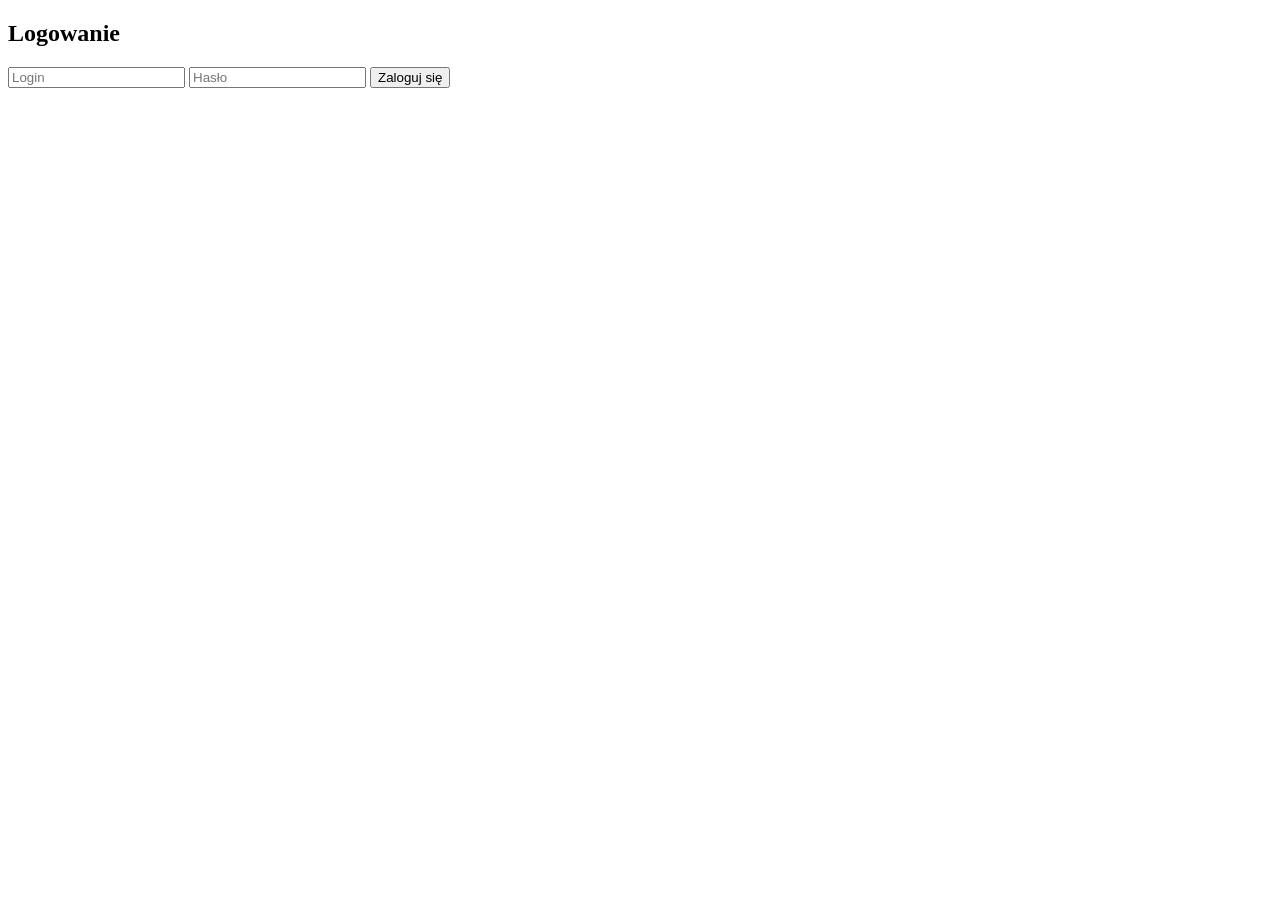
<file: public/index.html>
<!DOCTYPE html>
<html lang="pl">
<head>
    <meta charset="UTF-8">
    <meta name="viewport" content="width=device-width, initial-scale=1.0">
    <title>Logowanie</title>
</head>
<body>
    <!-- Logowanie -->
    <div id="login">
        <h2>Logowanie</h2>
        <form id="loginForm">
            <input type="text" id="username" placeholder="Login" required>
            <input type="password" id="password" placeholder="Hasło" required>
            <button type="submit">Zaloguj się</button>
        </form>
        <p id="error-message" style="color:red; display:none;">Login lub hasło niepoprawne</p>

    </div>

<!-- Panel Użytkownika -->
<div id="userPanel" style="display:none;">
    <h2>Panel Użytkownika</h2>
    <p>Witaj w panelu użytkownika!</p>

    <!-- Zmiana Hasła -->
    <h3>Zmień hasło</h3>
    <div id="changePasswordSection" style="display:none;">
        <input type="password" id="userOldPassword" placeholder="Stare hasło" required>
        <input type="password" id="userNewPassword" placeholder="Nowe hasło" required>
        <button id="userChangePasswordButton">Zmień hasło</button>
        <p id="passwordChangeMessage" style="color:green; display:none;"></p>
    </div>

    <!-- Wylogowanie -->
    <button class="logoutButton">Wyloguj</button>

</div>

<div id="adminPanel" style="display:none;">
    <h2>Panel Administratora</h2>
    <p>Witaj w panelu administratora!</p>

    <!-- Lista użytkowników -->
    <h3>Lista użytkowników</h3>
    <ul id="userList"></ul>

    <!-- Formularz do edycji użytkownika -->
    <h3>Edytuj użytkownika</h3>
    <div id="updateUserForm">
        <select id="currentUsernameSelect" required>
            <option value="" disabled selected>Wybierz użytkownika</option>
        </select>
        <input type="text" id="newUsername" placeholder="Nowa nazwa użytkownika">
        <input type="password" id="newPassword" placeholder="Nowe hasło">
        <button class="changeUserPasswordAdmin">Zmien Haslo użytkownika</button>
        <p id="updateMessage" style="color:green; display:none;"></p>
    </div>

    <!-- Wylogowanie -->
    <button class="logoutButton">Wyloguj</button>
</div>




    <script src="script.js"></script>
</body>
</html>
</file>
